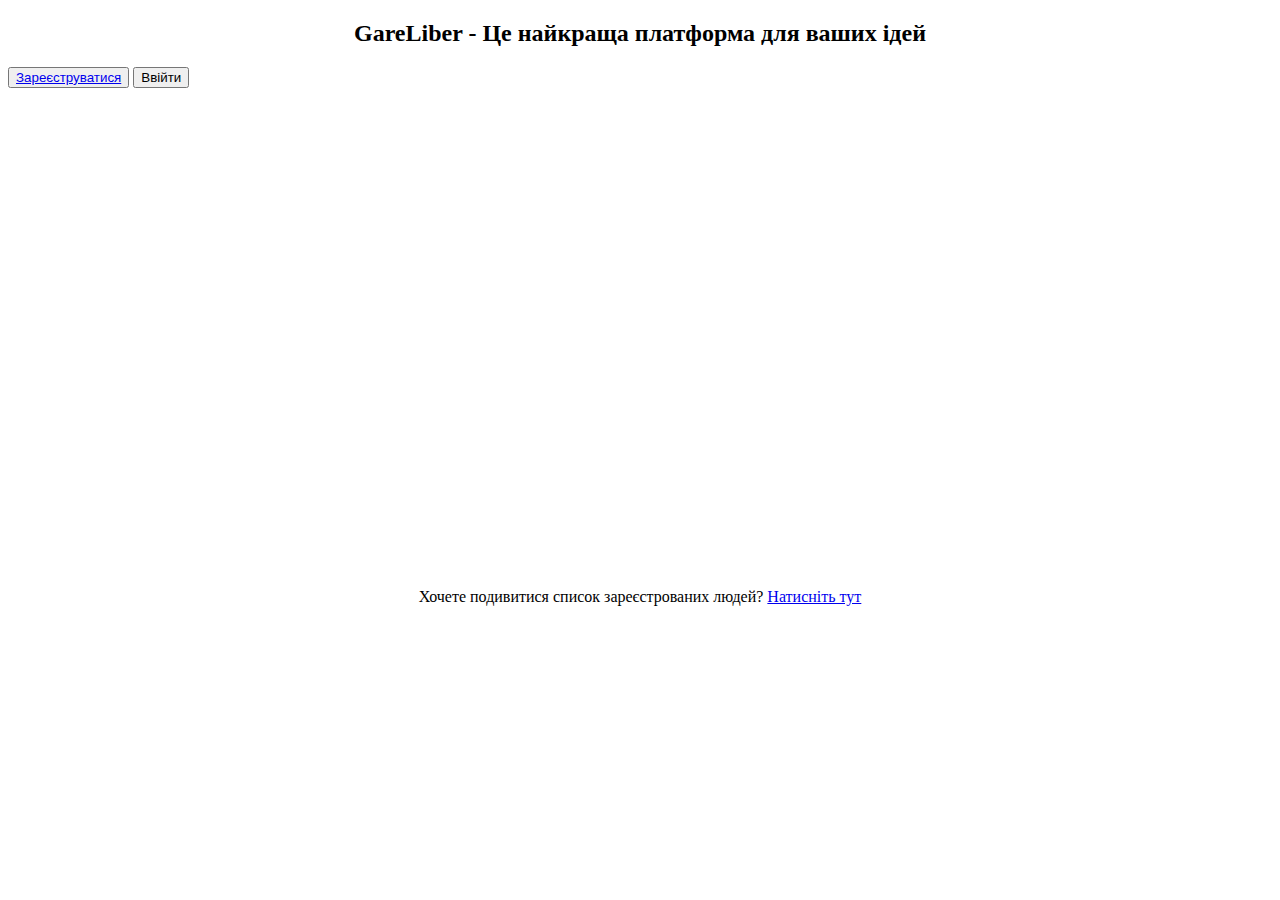
<file: index.html>
<!DOCTYPE html>
<html>
<head>
 <link rel="stylesheet" type="text/css" href="style.css">
  <title>GareLiber main page</title>
      <link rel="icon" href="logo.ico">
  <meta charset="utf-8"/>
    <meta http-equiv="X-UA-Compatible" content="IE=edge,chrome=1"/>
    
    <meta content='width=device-width, initial-scale=1.0, maximum-scale=1.0, user-scalable=0' name='viewport'/>
    <meta name="viewport" content="width=device-width"/>
</head>
<body>
 <h2 align="center">GareLiber - Це найкраща платформа для ваших ідей</h2>

    <button style="margin-top:00px;"> <a href="/register.php">Зареєструватися</a></button>
    
    <button style="margin-top:00px;">Ввійти</button>
    

    <p style="margin-top:500px;" align="center">Хочете подивитися список зареєстрованих людей? <a href="users.php">Натисніть тут</a></p>
</body>
</html>
</file>
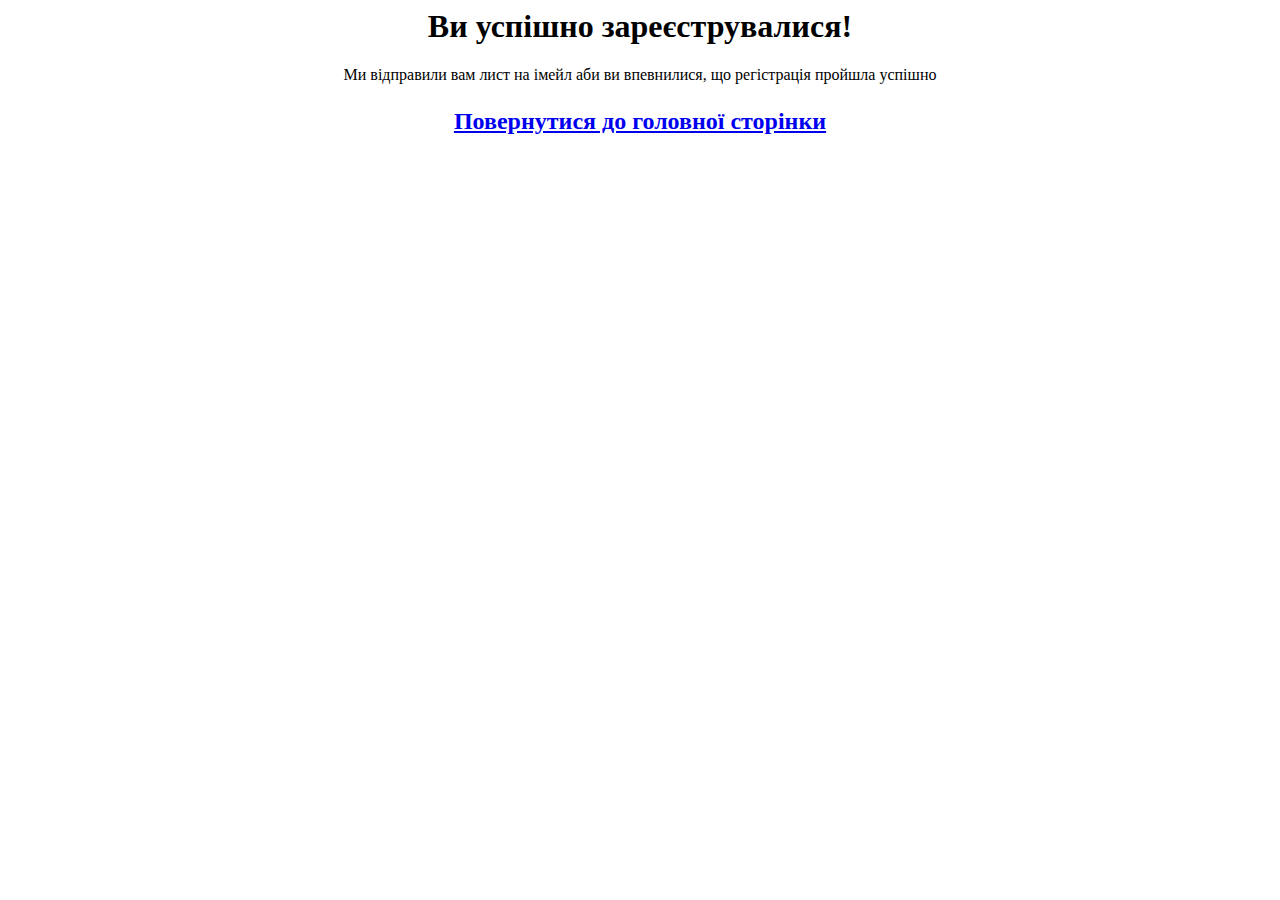
<file: successregister.html>
<html>
    <head>
        <meta charset="utf-8" />
	<meta http-equiv="X-UA-Compatible" content="IE=edge,chrome=1" />
    <link rel='icon' href='logo.ico'>
	<meta content='width=device-width, initial-scale=1.0, maximum-scale=1.0, user-scalable=0' name='viewport' />
	<meta name="viewport" content="width=device-width" />
<title>Успішна реєстрація</title></head><body><h1 align='center' style='margin-top:00px;'>Ви успішно зареєструвалися!</h1> 
<p align='center' style='margin-top:00px;'>Ми відправили вам лист на імейл аби ви впевнилися, що регістрація пройшла успішно</p>
<h2 align='center' style='margin-top:00px;'><p><a  href='https://gareliber.talk4fun.net'>Повернутися до головної сторінки</a></p></h2>
</body>
</html>
</file>
<file: style.css>
#register:hover {
    cursor: pointer;
}
</file>
